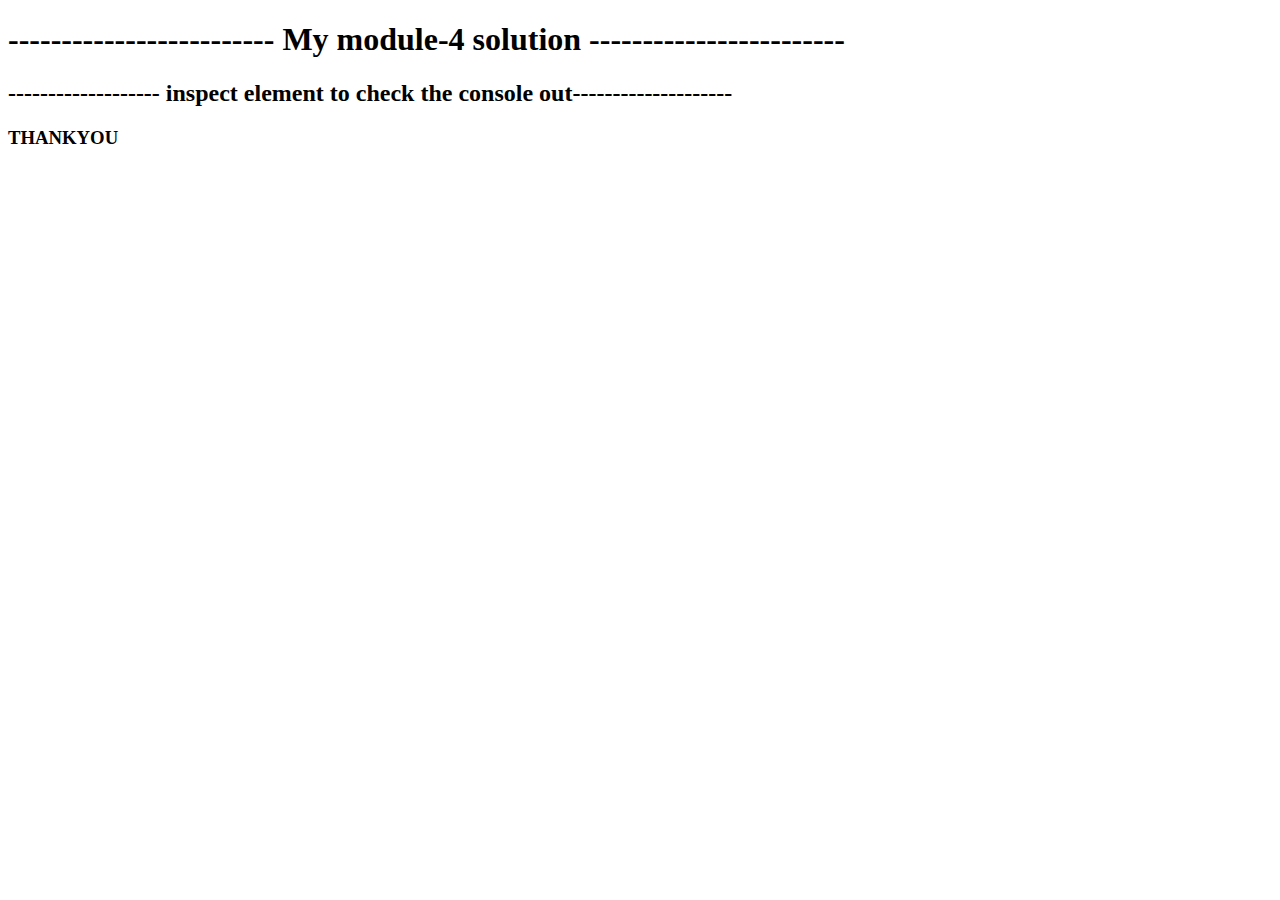
<file: assignment 4/index.html>
<!DOCTYPE html>
<html>
<head>
	<title></title>
</head>
<body>
	<h1>------------------------- My module-4 solution ------------------------</h1>
  <h2>------------------- inspect element to check the console out--------------------</h2>
  <h3>THANKYOU</h3>

	<script src="script.js" ="text/javascript">
	
		</script>

</body>
</html>
</file>
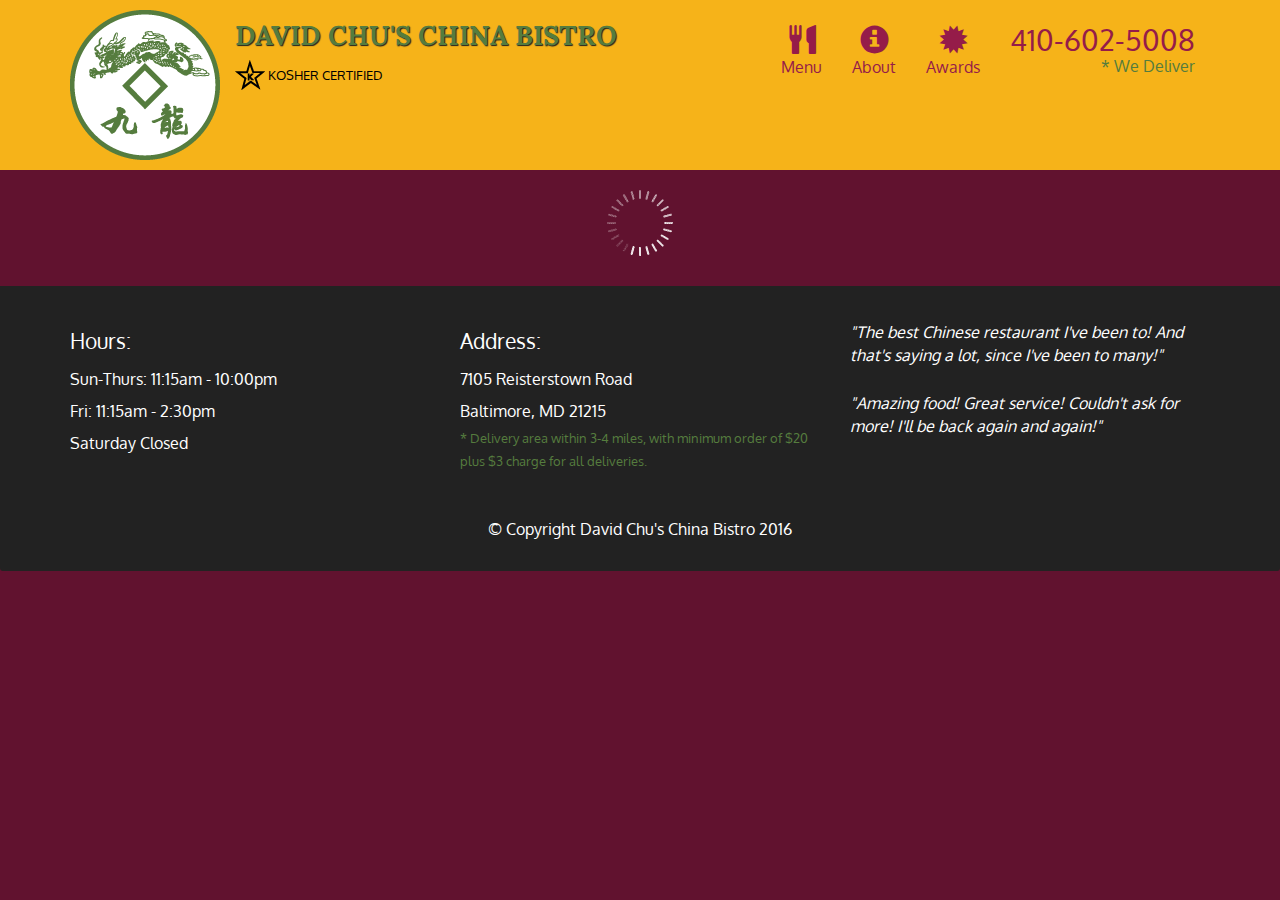
<file: module5_solution/index.html>
<!doctype html>
<html lang="en">
  <head>
    <meta charset="utf-8">
    <meta http-equiv="X-UA-Compatible" content="IE=edge">
    <meta name="viewport" content="width=device-width, initial-scale=1">
    <title>David Chu's China Bistro</title>
    <link rel="stylesheet" href="css/bootstrap.min.css">
    <link rel="stylesheet" href="css/styles.css">
    <link href='https://fonts.googleapis.com/css?family=Oxygen:400,300,700' rel='stylesheet' type='text/css'>
    <link href='https://fonts.googleapis.com/css?family=Lora' rel='stylesheet' type='text/css'>
  </head>
<body>
  <header>
    <nav id="header-nav" class="navbar navbar-default">
      <div class="container">
        <div class="navbar-header">
          <a href="index.html" class="pull-left visible-md visible-lg">
            <div id="logo-img" alt="Logo image"></div>
          </a>

          <div class="navbar-brand">
            <a href="index.html"><h1>David Chu's China Bistro</h1></a>
            <p>
              <img src="images/star-k-logo.png" alt="Kosher certification">
              <span>Kosher Certified</span>
            </p>
          </div>

          <button id="navbarToggle" type="button" class="navbar-toggle collapsed" data-toggle="collapse" data-target="#collapsable-nav" aria-expanded="false">
            <span class="sr-only">Toggle navigation</span>
            <span class="icon-bar"></span>
            <span class="icon-bar"></span>
            <span class="icon-bar"></span>
          </button>
        </div>
        
        <div id="collapsable-nav" class="collapse navbar-collapse">
           <ul id="nav-list" class="nav navbar-nav navbar-right">
            <li id="navHomeButton" class="visible-xs active">
              <a href="index.html">
                <span class="glyphicon glyphicon-home"></span> Home</a>
            </li>
            <li id="navMenuButton">
              <a href="#" onclick="$dc.loadMenuCategories();">
                <span class="glyphicon glyphicon-cutlery"></span><br class="hidden-xs"> Menu</a>
            </li>
            <li>
              <a href="#">
                <span class="glyphicon glyphicon-info-sign"></span><br class="hidden-xs"> About</a>
            </li>
            <li>
              <a href="#">
                <span class="glyphicon glyphicon-certificate"></span><br class="hidden-xs"> Awards</a>
            </li>
            <li id="phone" class="hidden-xs">
              <a href="tel:410-602-5008">
                <span>410-602-5008</span></a><div>* We Deliver</div>
            </li>
          </ul><!-- #nav-list -->
        </div><!-- .collapse .navbar-collapse -->
      </div><!-- .container -->
    </nav><!-- #header-nav -->
  </header>

  <div id="call-btn" class="visible-xs">
    <a class="btn" href="tel:410-602-5008">
    <span class="glyphicon glyphicon-earphone"></span>
    410-602-5008
    </a>
  </div>
  <div id="xs-deliver" class="text-center visible-xs">* We Deliver</div>

  <div id="main-content" class="container"></div>

  <footer class="panel-footer">
    <div class="container">
      <div class="row">
        <section id="hours" class="col-sm-4">
          <span>Hours:</span><br>
          Sun-Thurs: 11:15am - 10:00pm<br>
          Fri: 11:15am - 2:30pm<br>
          Saturday Closed
          <hr class="visible-xs">
        </section>
        <section id="address" class="col-sm-4">
          <span>Address:</span><br>
          7105 Reisterstown Road<br>
          Baltimore, MD 21215
          <p>* Delivery area within 3-4 miles, with minimum order of $20 plus $3 charge for all deliveries.</p>
          <hr class="visible-xs">
        </section>
        <section id="testimonials" class="col-sm-4">
          <p>"The best Chinese restaurant I've been to! And that's saying a lot, since I've been to many!"</p>
          <p>"Amazing food! Great service! Couldn't ask for more! I'll be back again and again!"</p>
        </section>
      </div>
      <div class="text-center">&copy; Copyright David Chu's China Bistro 2016</div>
    </div>
  </footer>

  <!-- jQuery (Bootstrap JS plugins depend on it) -->
  <script src="js/jquery-2.1.4.min.js"></script>
  <script src="js/bootstrap.min.js"></script>
  <script src="js/ajax-utils.js"></script>
  <script src="js/script.js"></script>
</body>
</html>
</file>
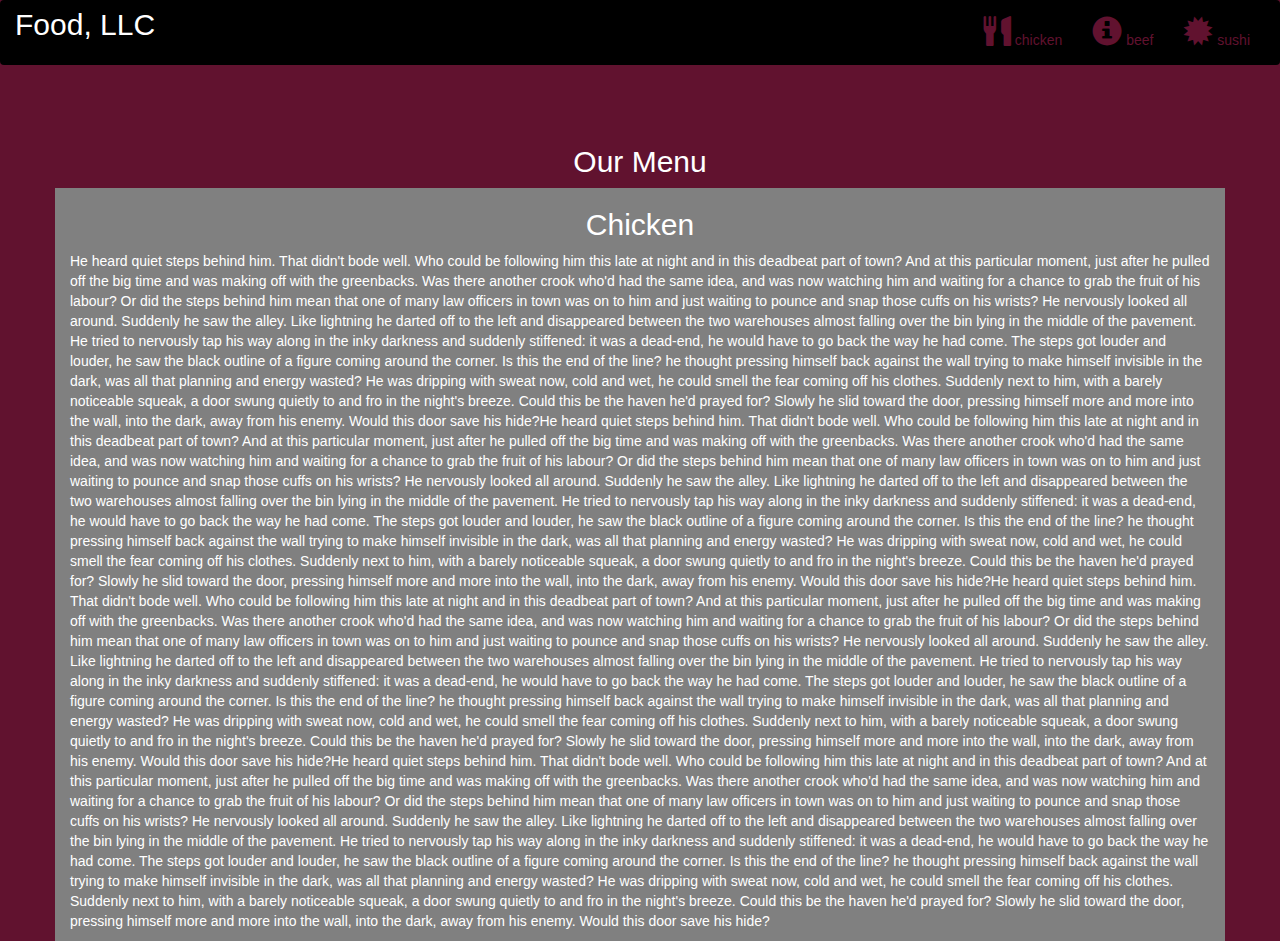
<file: week3full/index.html>
<!DOCTYPE html>
<html lang="en">
<head>
  <title>Bootstrap Example</title>
  <meta charset="utf-8">
  <meta name="viewport" content="width=device-width, initial-scale=1">
  <link rel="stylesheet" href="https://maxcdn.bootstrapcdn.com/bootstrap/3.4.1/css/bootstrap.min.css">
  <link rel="stylesheet" type="text/css" href="style.css">
  <script src="https://ajax.googleapis.com/ajax/libs/jquery/3.5.1/jquery.min.js"></script>
  <script src="https://maxcdn.bootstrapcdn.com/bootstrap/3.4.1/js/bootstrap.min.js"></script>
</head>
<body>

<nav class="navbar navbar-inverse">
  <div class="container-fluid">
    <div class="navbar-header">
      <button type="button" class="navbar-toggle" data-toggle="collapse" data-target="#myNavbar">
        <span class="icon-bar"></span>
        <span class="icon-bar"></span>
        <span class="icon-bar"></span>                        
      </button>
      <a class="navbar-brand" href="#" >Food, LLC</a>
    </div>
    <div class="collapse navbar-collapse" id="myNavbar">
    
      <ul class="nav navbar-nav navbar-right" >
        <li style>
        <a href="#" > 
        <span class="glyphicon glyphicon-cutlery"></span> chicken</a>
        </li>
        <li>
        <a href="#" >
        <span class="glyphicon glyphicon-info-sign"></span> beef</a>
        </li>
        <li>
        <a href="#">
        <span class="glyphicon glyphicon-certificate"></span> sushi</a>
        </li>
      </ul>
    </div>
  </div>
</nav>
<br>
<br>  
<h1><p class="text-center">Our Menu</p></h1>


<div id="main-content" class="container">
  <div id="home-tiles" class="row">
      <div class="col-md-12 col-sm-12 col-xs-12">
            
            <p id="chickstory">
          <h2>Chicken</h2>
              He heard quiet steps behind him. That didn't bode well. Who could be following him this late at night and in this deadbeat part of town? And at this particular moment, just after he pulled off the big time and was making off with the greenbacks. Was there another crook who'd had the same idea, and was now watching him and waiting for a chance to grab the fruit of his labour? Or did the steps behind him mean that one of many law officers in town was on to him and just waiting to pounce and snap those cuffs on his wrists? He nervously looked all around. Suddenly he saw the alley. Like lightning he darted off to the left and disappeared between the two warehouses almost falling over the bin lying in the middle of the pavement. He tried to nervously tap his way along in the inky darkness and suddenly stiffened: it was a dead-end, he would have to go back the way he had come. The steps got louder and louder, he saw the black outline of a figure coming around the corner. Is this the end of the line? he thought pressing himself back against the wall trying to make himself invisible in the dark, was all that planning and energy wasted? He was dripping with sweat now, cold and wet, he could smell the fear coming off his clothes. Suddenly next to him, with a barely noticeable squeak, a door swung quietly to and fro in the night's breeze. Could this be the haven he'd prayed for? Slowly he slid toward the door, pressing himself more and more into the wall, into the dark, away from his enemy. Would this door save his hide?He heard quiet steps behind him. That didn't bode well. Who could be following him this late at night and in this deadbeat part of town? And at this particular moment, just after he pulled off the big time and was making off with the greenbacks. Was there another crook who'd had the same idea, and was now watching him and waiting for a chance to grab the fruit of his labour? Or did the steps behind him mean that one of many law officers in town was on to him and just waiting to pounce and snap those cuffs on his wrists? He nervously looked all around. Suddenly he saw the alley. Like lightning he darted off to the left and disappeared between the two warehouses almost falling over the bin lying in the middle of the pavement. He tried to nervously tap his way along in the inky darkness and suddenly stiffened: it was a dead-end, he would have to go back the way he had come. The steps got louder and louder, he saw the black outline of a figure coming around the corner. Is this the end of the line? he thought pressing himself back against the wall trying to make himself invisible in the dark, was all that planning and energy wasted? He was dripping with sweat now, cold and wet, he could smell the fear coming off his clothes. Suddenly next to him, with a barely noticeable squeak, a door swung quietly to and fro in the night's breeze. Could this be the haven he'd prayed for? Slowly he slid toward the door, pressing himself more and more into the wall, into the dark, away from his enemy. Would this door save his hide?He heard quiet steps behind him. That didn't bode well. Who could be following him this late at night and in this deadbeat part of town? And at this particular moment, just after he pulled off the big time and was making off with the greenbacks. Was there another crook who'd had the same idea, and was now watching him and waiting for a chance to grab the fruit of his labour? Or did the steps behind him mean that one of many law officers in town was on to him and just waiting to pounce and snap those cuffs on his wrists? He nervously looked all around. Suddenly he saw the alley. Like lightning he darted off to the left and disappeared between the two warehouses almost falling over the bin lying in the middle of the pavement. He tried to nervously tap his way along in the inky darkness and suddenly stiffened: it was a dead-end, he would have to go back the way he had come. The steps got louder and louder, he saw the black outline of a figure coming around the corner. Is this the end of the line? he thought pressing himself back against the wall trying to make himself invisible in the dark, was all that planning and energy wasted? He was dripping with sweat now, cold and wet, he could smell the fear coming off his clothes. Suddenly next to him, with a barely noticeable squeak, a door swung quietly to and fro in the night's breeze. Could this be the haven he'd prayed for? Slowly he slid toward the door, pressing himself more and more into the wall, into the dark, away from his enemy. Would this door save his hide?He heard quiet steps behind him. That didn't bode well. Who could be following him this late at night and in this deadbeat part of town? And at this particular moment, just after he pulled off the big time and was making off with the greenbacks. Was there another crook who'd had the same idea, and was now watching him and waiting for a chance to grab the fruit of his labour? Or did the steps behind him mean that one of many law officers in town was on to him and just waiting to pounce and snap those cuffs on his wrists? He nervously looked all around. Suddenly he saw the alley. Like lightning he darted off to the left and disappeared between the two warehouses almost falling over the bin lying in the middle of the pavement. He tried to nervously tap his way along in the inky darkness and suddenly stiffened: it was a dead-end, he would have to go back the way he had come. The steps got louder and louder, he saw the black outline of a figure coming around the corner. Is this the end of the line? he thought pressing himself back against the wall trying to make himself invisible in the dark, was all that planning and energy wasted? He was dripping with sweat now, cold and wet, he could smell the fear coming off his clothes. Suddenly next to him, with a barely noticeable squeak, a door swung quietly to and fro in the night's breeze. Could this be the haven he'd prayed for? Slowly he slid toward the door, pressing himself more and more into the wall, into the dark, away from his enemy. Would this door save his hide?
            </p>
      </div>
    </div>
</div>

</body>
</html>
</file>
<file: module5_solution/css/styles.css>
body {
  font-size: 16px;
  color: #fff;
  background-color: #61122f;
  font-family: 'Oxygen', sans-serif;
}

/** HEADER **/
#header-nav {
  background-color: #f6b319;
  border-radius: 0;
  border: 0;
}

#logo-img {
  background: url('../images/restaurant-logo_large.png') no-repeat;
  width: 150px;
  height: 150px;
  margin: 10px 15px 10px 0;
}

.navbar-brand {
  padding-top: 25px;
}
.navbar-brand h1 { /* Restaurant name */
  font-family: 'Lora', serif;
  color: #557c3e;
  font-size: 1.5em;
  text-transform: uppercase;
  font-weight: bold;
  text-shadow: 1px 1px 1px #222;
  margin-top: 0;
  margin-bottom: 0;
  line-height: .75;
}
.navbar-brand a:hover, .navbar-brand a:focus {
  text-decoration: none;
}
.navbar-brand p { /* Kosher cert */
  color: #000;
  text-transform: uppercase;
  font-size: .7em;
  margin-top: 15px;
}
.navbar-brand p span { /* Star-K */
  vertical-align: middle;
}

#nav-list {
  margin-top: 10px;
}
#nav-list a {
  color: #951C49;
  text-align: center;
}
#nav-list a:hover {
  background: #E7E7E7;
}
#nav-list a span {
  font-size: 1.8em;
}

#phone {
  margin-top: 5px;
}
#phone a { /* Phone number */
  text-align: right;
  padding-bottom: 0;
}
#phone div { /* We Deliver */
  color: #557c3e;
  text-align: right;
  padding-right: 15px;
}

.navbar-header button.navbar-toggle, .navbar-header .icon-bar {
  border: 1px solid #61122f;
}
.navbar-header button.navbar-toggle {
  clear: both;
  margin-top: -30px;
}
/* END HEADER */

/* FOOTER */
.panel-footer {
  margin-top: 30px;
  padding-top: 35px;
  padding-bottom: 30px;
  background-color: #222;
  border-top: 0;
}
.panel-footer div.row {
  margin-bottom: 35px;
}
#hours, #address {
  line-height: 2;
}
#hours > span, #address > span {
  font-size: 1.3em;
}
#address p {
  color: #557c3e;
  font-size: .8em;
  line-height: 1.8;
}
#testimonials {
  font-style: italic;
}
#testimonials p:nth-child(2) {
  margin-top: 25px;
}
/* END FOOTER */



/* HOME PAGE */
.container .jumbotron {
  box-shadow: 0 0 50px #3F0C1F;
  border: 2px solid #3F0C1F;
}

#menu-tile, #specials-tile, #map-tile {
  height: 250px;
  width: 100%;
  margin-bottom: 15px;
  position: relative;
  border: 2px solid #3F0C1F;
  overflow: hidden;
}
#menu-tile:hover, #specials-tile:hover, #map-tile:hover {
  box-shadow: 0 1px 5px 1px #cccccc;
}
#menu-tile {
  background: url('../images/menu-tile.jpg') no-repeat;
  background-position: center;
}
#specials-tile {
  background: url('../images/specials-tile.jpg') no-repeat;
  background-position: center;
}
#menu-tile span, #specials-tile span, #map-tile span {
  position: absolute;
  bottom: 0;
  right: 0;
  width: 100%;
  text-align: center;
  font-size: 1.6em;
  text-transform: uppercase;
  background-color: #000;
  color: #fff;
  opacity: .8;
}
/* END HOME PAGE */

/* MENU CATEGORIES PAGE */
.category-tile { 
  position: relative;
  border: 2px solid #3F0C1F;
  overflow: hidden;
  width: 200px;
  height: 200px;
  margin: 0 auto 15px;
}
.category-tile span {
  position: absolute;
  bottom: 0;
  right: 0;
  width: 100%;
  text-align: center;
  font-size: 1.2em;
  text-transform: uppercase;
  background-color: #000;
  color: #fff;
  opacity: .8;
}
.category-tile:hover {
  box-shadow: 0 1px 5px 1px #cccccc;
}

#menu-categories-title + div {
  margin-bottom: 50px;
}
/* END MENU CATEGORIES PAGE */

/* SINGLE CATEGORY PAGE */
.menu-item-tile {
  margin-bottom: 25px;
}
.menu-item-tile hr {
  width: 80%;
}
.menu-item-tile .menu-item-price {
  font-size: 1.1em;
  text-align: right;
  margin-top: -15px;
  margin-right: -15px;
}
.menu-item-tile .menu-item-price span {
  font-size: .6em;
}
.menu-item-photo {
  position: relative;
  border: 2px solid #3F0C1F; 
  overflow: hidden;
  padding: 0;
  margin-right: -15px;
  margin-left: auto;
  margin-bottom: 20px;
  max-width: 250px;
}
.menu-item-photo div {
  position: absolute;
  bottom: 0;
  right: 0;
  width: 80px;
  background-color: #557c3e;
  text-align: center;
}
.menu-item-description {
  padding-right: 30px;
}
h3.menu-item-title {
  margin: 0 0 10px;
}
.menu-item-details {
  font-size: .9em;
  font-style: italic;
}
/* END SINGLE CATEGORY PAGE */


/********** Large devices only **********/
@media (min-width: 1200px) {
  .container .jumbotron {
    background: url('../images/jumbotron_1200.jpg') no-repeat;
    height: 675px;
  }
}

/********** Medium devices only **********/
@media (min-width: 992px) and (max-width: 1199px) {
  /* Header */
  #logo-img {
    background: url('../images/restaurant-logo_medium.png') no-repeat;
    width: 100px;
    height: 100px;
    margin: 5px 5px 5px 0;
  }
  /* End Header */

  /* Home Page */
  .container .jumbotron {
    background: url('../images/jumbotron_992.jpg') no-repeat;
    height: 558px;
  }
  /* End Home Page */
}

/********** Small devices only **********/
@media (min-width: 768px) and (max-width: 991px) {
  /* Home Page */
  .container .jumbotron {
    background: url('../images/jumbotron_768.jpg') no-repeat;
    height: 432px;
  }
  /* End Home Page */
}

/********** Extra small devices only **********/
@media (max-width: 767px) {
  /* Header */
  .navbar-brand {
    padding-top: 10px;
    height: 80px;
  }
  .navbar-brand h1 { /* Restaurant name */
    padding-top: 10px;
    font-size: 5vw; /* 1vw = 1% of viewport width */
  }
  .navbar-brand p { /* Kosher cert */
    font-size: .6em;
    margin-top: 12px;
  }
  .navbar-brand p img { /* Star-K */
    height: 20px;
  }

  #collapsable-nav a { /* Collapsed nav menu text */
    font-size: 1.2em;
  }
  #collapsable-nav a span { /* Collapsed nav menu glyph */
    font-size: 1em;
    margin-right: 5px;
  }

  #call-btn > a {
    font-size: 1.5em;
    display: block;
    margin: 0 20px;
    padding: 10px;
    border: 2px solid #fff;
    background-color: #f6b319;
    color: #951c49;
  }
  #xs-deliver {
    margin-top: 5px;
    font-size: .7em;
    letter-spacing: .1em;
    text-transform: uppercase;
  }
  /* End Header */

  /* Footer */
  .panel-footer section {
    margin-bottom: 30px;
    text-align: center;
  }
  .panel-footer section:nth-child(3) {
    margin-bottom: 0; /* margin already exists on the whole row */
  }
  .panel-footer section hr {
    width: 50%;
  }
  /* End Footer */

  /* Home Page */
  .container .jumbotron {
    margin-top: 30px;
    padding: 0;
  }
  #menu-tile, #specials-tile {
    width: 360px;
    margin: 0 auto 15px;
  }

  .menu-item-photo {
    margin-right: auto;
  }
  .menu-item-tile .menu-item-price {
    text-align: center;
  }
  .menu-item-description {
    text-align: center;;
  }
}


/********** Super extra small devices Only :-) (e.g., iPhone 4) **********/
@media (max-width: 479px) {
  /* Header */
  .navbar-brand h1 { /* Restaurant name */
    padding-top: 5px;
    font-size: 6vw;
  }
  /* End Header */
  
  /* Home page */
  #menu-tile, #specials-tile {
    width: 280px;
    margin: 0 auto 15px;
  }

  .col-xxs-12 {
    position: relative;
    min-height: 1px;
    padding-right: 15px;
    padding-left: 15px;
    float: left;
    width: 100%;
  }
}
</file>
<file: week3full/style.css>
*{
	margin: 0;
	padding: 0;
	
}
.navbar{

border: none;
background-color: black;
color: #61122F;
}
body{
	background-color: #61122F;
	color: white;
}
.glyphicon{
	font-size: 30px;
	color:#61122F; 
}

.center{
	width: 90%;
	background-color: grey;

}
.container
{
	background-color: grey;
}
.text-center{
	font-size: 30px;
}

h2{
	text-align: center;
}
#myNavbar ul li a {
	color: #61122F;
}
.navbar-brand{
font-size: 30px;	
}
</file>
